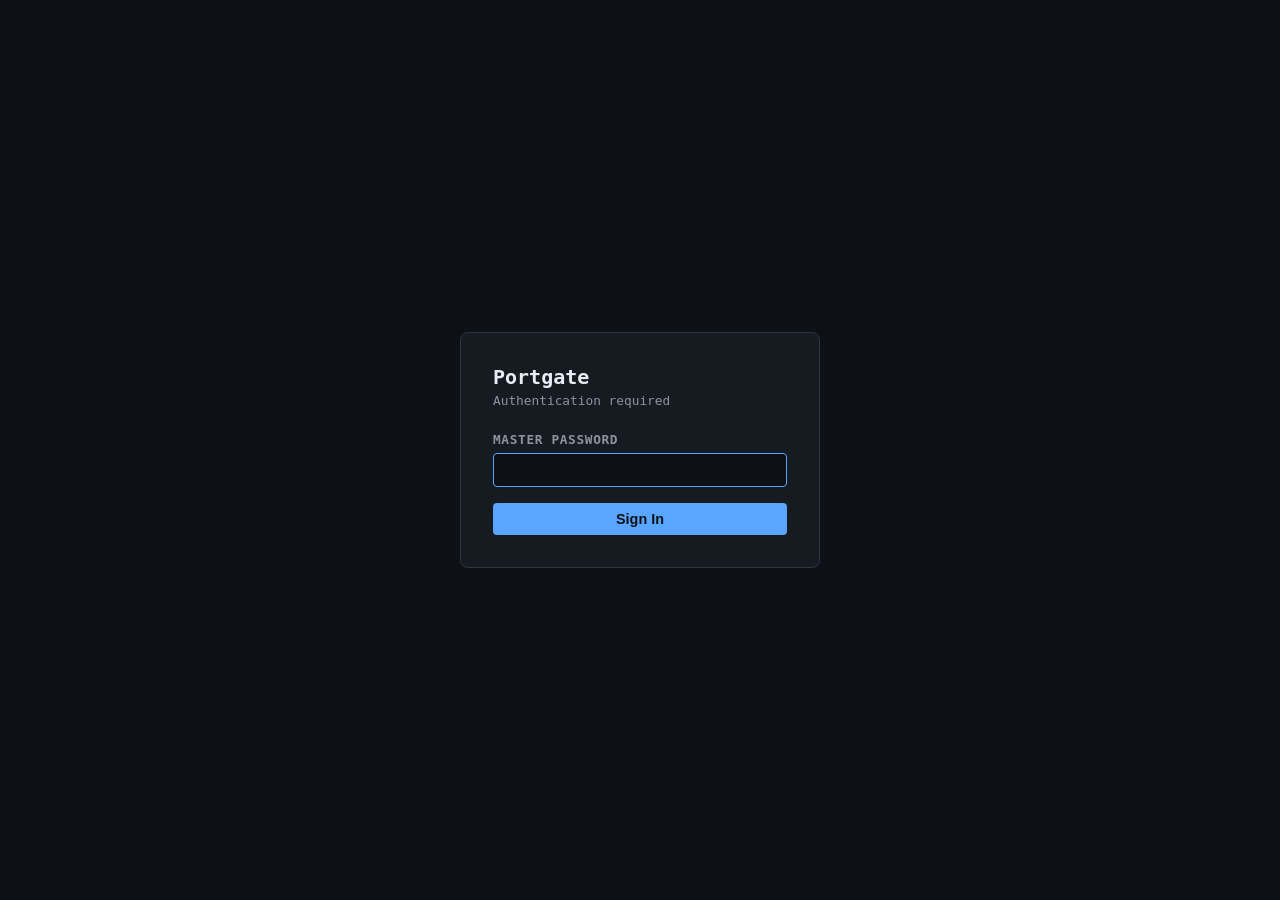
<file: static/login.html>
<!DOCTYPE html>
<html lang="en">
<head>
  <meta charset="UTF-8">
  <meta name="viewport" content="width=device-width, initial-scale=1.0">
  <title>Portgate — Login</title>
  <link rel="icon" href="/favicon.ico" type="image/x-icon">
  <style>
    * { margin: 0; padding: 0; box-sizing: border-box; }
    :root {
      --bg: #0d1117;
      --surface: #161b22;
      --border: #30363d;
      --text: #e6edf3;
      --text-dim: #8b949e;
      --accent: #58a6ff;
      --red: #f85149;
    }
    body {
      font-family: -apple-system, BlinkMacSystemFont, 'Segoe UI', Roboto, monospace;
      background: var(--bg);
      color: var(--text);
      min-height: 100vh;
      display: flex;
      align-items: center;
      justify-content: center;
    }
    .login-card {
      background: var(--surface);
      border: 1px solid var(--border);
      border-radius: 8px;
      padding: 2rem;
      width: 100%;
      max-width: 360px;
    }
    .login-card h1 {
      font-size: 1.25rem;
      margin-bottom: 0.25rem;
    }
    .login-card .subtitle {
      color: var(--text-dim);
      font-size: 0.8rem;
      margin-bottom: 1.5rem;
    }
    .login-card label {
      display: block;
      font-size: 0.8rem;
      color: var(--text-dim);
      margin-bottom: 0.4rem;
      text-transform: uppercase;
      letter-spacing: 0.05em;
      font-weight: 600;
    }
    .login-card input[type="password"] {
      width: 100%;
      padding: 0.5rem 0.75rem;
      border: 1px solid var(--border);
      border-radius: 4px;
      background: var(--bg);
      color: var(--text);
      font-size: 0.9rem;
      margin-bottom: 1rem;
    }
    .login-card input[type="password"]:focus {
      outline: none;
      border-color: var(--accent);
    }
    .login-card button {
      width: 100%;
      padding: 0.5rem;
      background: var(--accent);
      color: var(--bg);
      border: none;
      border-radius: 4px;
      font-size: 0.9rem;
      font-weight: 600;
      cursor: pointer;
    }
    .login-card button:hover { opacity: 0.9; }
    .error {
      color: var(--red);
      font-size: 0.8rem;
      margin-bottom: 1rem;
    }
  </style>
</head>
<body>
  <form class="login-card" method="POST" action="/login">
    <h1>Portgate</h1>
    <p class="subtitle">Authentication required</p>
    <!--ERROR-->
    <label for="password">Master Password</label>
    <input type="password" id="password" name="password" autofocus required>
    <button type="submit">Sign In</button>
  </form>
</body>
</html>
</file>
